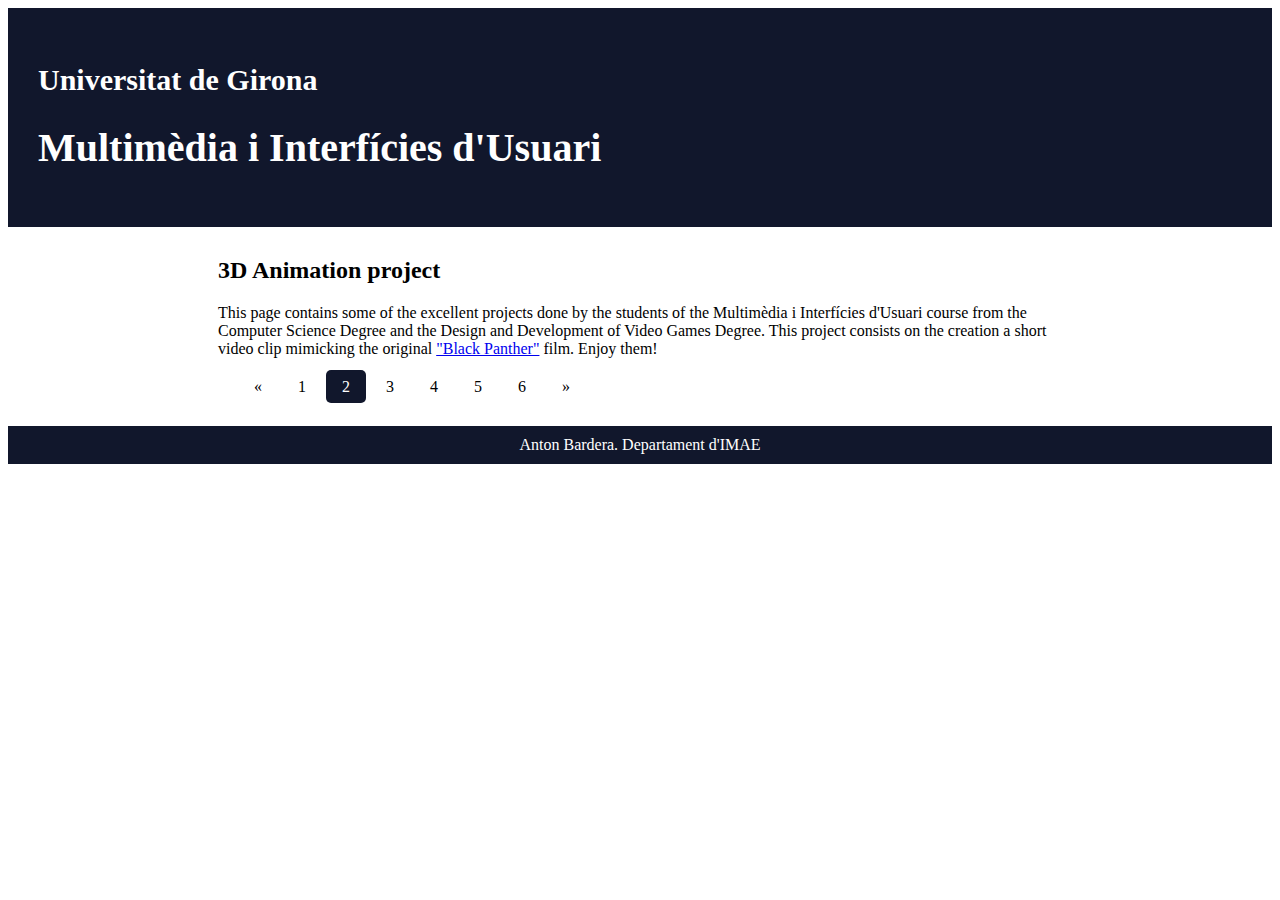
<file: MIU/3DAnitmation2021/index.html>
<!DOCTYPE html>
<html>
  <head>
    <title>3D Animation project - MIU</title>
    <link rel="stylesheet" type="text/css" href="./css/3DanimationStyle.css">
	<script src="./js/pagination.js"></script>
</head>
  <body>
	<div class="grid-container">
		<div class="header"><h2>Universitat de Girona</h2><h1>Multimèdia i Interfícies d'Usuari</h1></div>
		<div class="left">
		</div>
		<div class="middle">
			<div id="introInfo">
				<h2>3D Animation project</h2>
				<p>This page contains some of the excellent projects done by the students of the Multimèdia i Interfícies d'Usuari
					course from the Computer Science Degree and the Design and Development of Video Games Degree.
					This project consists on the creation a short video clip mimicking the original <a href="https://www.marvel.com/movies/black-panther">"Black Panther"</a> film.
					Enjoy them!
				</p>
			</div>
			<div class="pagination" id="upperPag">
			</div>			
			<div id="list">
			</div>
			<div class="pagination" id="lowerPag">
				<a href="#">&laquo;</a>
				<a href="#">1</a>
				<a class="active" href="#">2</a>
				<a href="#">3</a>
				<a href="#">4</a>
				<a href="#">5</a>
				<a href="#">6</a>
				<a href="#">&raquo;</a>
			</div>			
		</div>
		<div class="right">
		</div>
		<div class="footer">Anton Bardera. Departament d'IMAE</div>
		</div>    
		<script>initApp()</script>
  </body>
</html>
</file>
<file: MIU/3DAnitmation2021/css/3DanimationStyle.css>
* {
   box-sizing: border-box;
 }
 
 body {
   font-family: Arial, Helvetica, sans-serif;
 }
 
 /* Style the header */
 .header {
   grid-area: header;
   background-color:#11172C;
   color: white;
   padding: 30px;
   font-size: 20px;
 }
 
 /* The grid container */
 .grid-container {
   display: grid;
   grid-template-areas: 
     'header header header header header header' 
     'left left middle middle right right' 
     'footer footer footer footer footer footer';
   /* grid-column-gap: 10px; - if you want gap between the columns */
 } 
 
 .left,
 .middle,
 .right {
   padding: 10px;
 }
 
 /* Style the left column */
 .left {
   grid-area: left;
   width: 200px;
 }
 
 /* Style the middle column */
 .middle {
   grid-area: middle;
}

.middle ul {
   list-style-type: none;
}

.middle ul li{
   border: 2px solid #11172C;
   border-radius: 10px;
   box-shadow: 0 4px 8px 0 rgba(0, 0, 0, 0.2), 0 6px 20px 0 rgba(0, 0, 0, 0.19);
   margin: 20px 0px;
   padding: 5px 20px;
}

.middle iframe{
   display:block;
   margin: auto;
   margin-bottom: 20px;
}

/* Style the right column */
 .right {
   grid-area: right;
   width: 200px;
}
 
 /* Style the footer */
 .footer {
   grid-area: footer;
   background-color:#11172C;
   color: white;
   padding: 10px;
   text-align: center;
 }
 
 /* Responsive layout - makes the three columns stack on top of each other instead of next to each other */
 @media (max-width: 600px) {
   .header {
     font-size: 12px;
      }
   .grid-container  {
     grid-template-areas: 
       'header header header header header header' 
       'left left left left left left' 
       'middle middle middle middle middle middle' 
       'right right right right right right' 
       'footer footer footer footer footer footer';
   }
   .middle ul{
      margin: 0px 0px;
      padding: 0px 0px;
   }
}
 
 
 body{
   font-family:Georgia, Times, serif;
}
/* Pagination links */
.pagination{
   margin: 20px;
}

.pagination a {
   color: black;
   padding: 8px 16px;
   text-decoration: none;
   border-radius: 5px;
  transition: background-color .3s;
 }
 
 /* Style the active/current link */
 .pagination a.active {
   background-color:#11172C;
   color: white;
 }
 
 /* Add a grey background color on mouse-over */
 .pagination a:hover:not(.active) {
    background-color: #ddd;
    border-radius: 5px;
}

/* h2{
   font-family:Georgia, Times, serif;
   font-style:italic;
}

strong{
   color: #782F2B;
}



#playground{
   display:flex;
	flex-wrap: wrap;
   padding: 0px;
}

#manualPlayer{
   width: 40%;	
   margin: 2%;
   text-align: center;
}
#machinePlayer{
   width: 40%;	
   margin: 2%;
   text-align: center;
}

#machinePlayer select{
   visibility: hidden;
}

.player img{
   height: 100px;

}
.introInfo{
   padding: 10px;
}
.introInfo .label{
   font-style: italic;
   vertical-align: top;
}

.introInfo button{
   margin-right: 20px;
   padding: 3px;
}

.matchSummary{
    float:none;
	font-weight:bold;
	list-style: none;

}
.marker li{
	display: inline; 
}
	
.marker{
	width:100%;
	text-align: center;
}

.teamMarker{
    float:left;
	width:150px;
	text-align: center;
}

.teamMarker p{
	font-size:200%;
	font-weight:bold;
}

.tableSummary{
	margin-top:250px;
}

p{
   font-family:Verdana,Arial, serif;
}

table {
   font-size: 80%;
   width: 580px;
   text-align:center;
   border-spacing: 0px;
   border-collapse: collapse;
   }

th, td {
   padding: 7px 10px 10px 10px;
   border: 1px solid #782F2B;
   }

th {
   text-transform: uppercase;
   letter-spacing: 0.1em;
   font-size: 90%;
   background-color: #FF7B5C;
   color:#782F2B;
   text-align: center;
}

.tableSummary th:nth-child(1) {
  width: 50px;
  }

.tableSummary th:nth-child(2) {
  width: 500px;
}

tr:hover {
   background-color: #E5C8FF;} */
</file>
